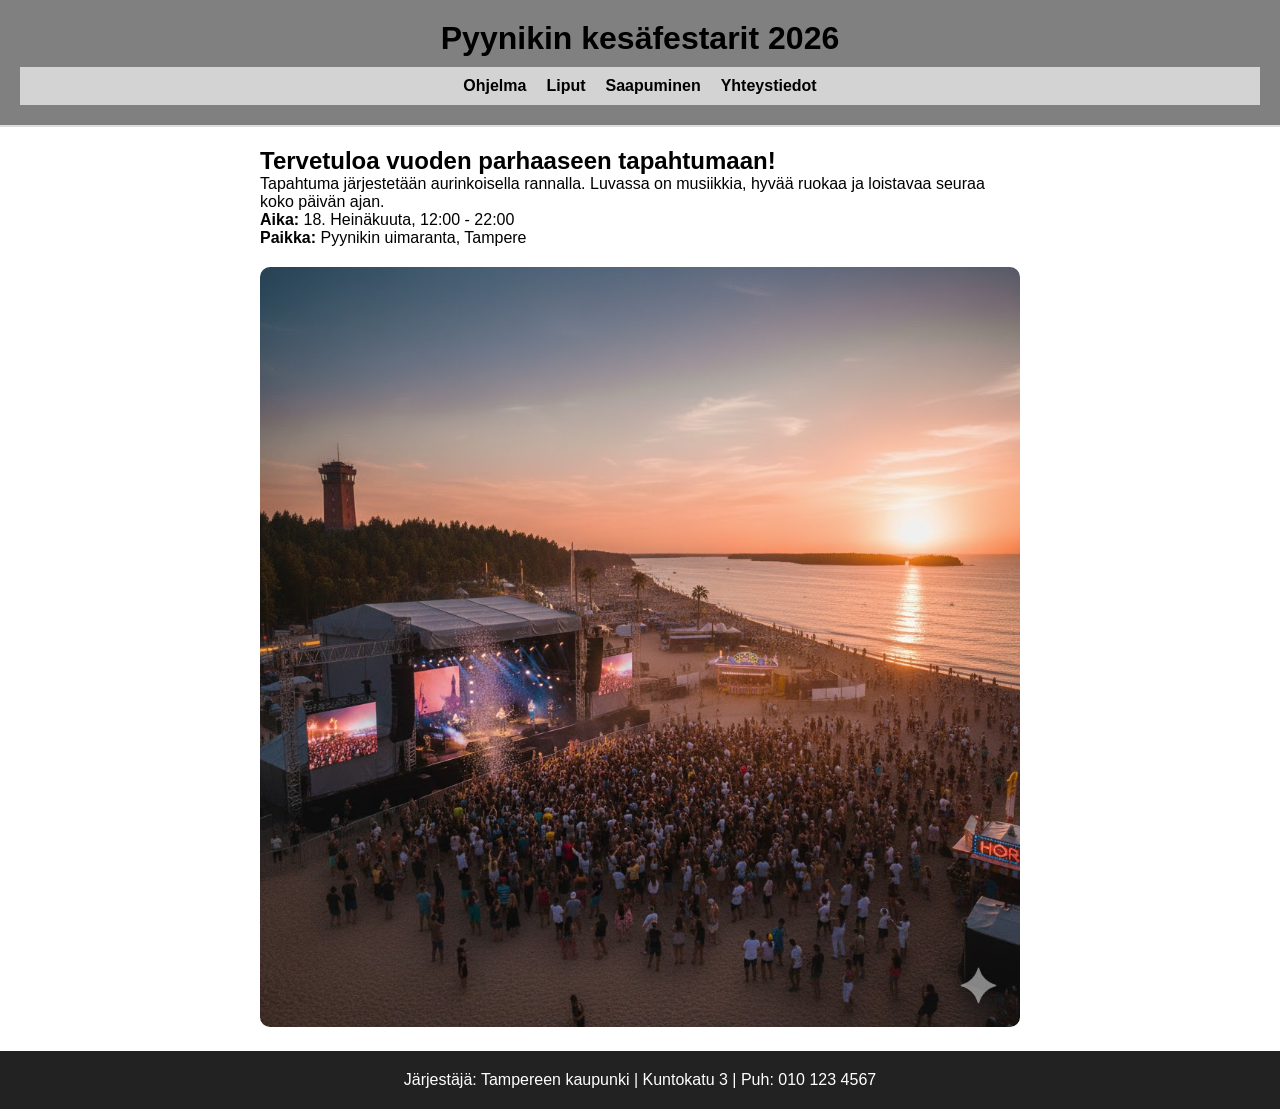
<file: index.html>
<!DOCTYPE html>
<html lang="fi">
<head>
    <meta charset="UTF-8">
    <meta name="viewport" content="width=device-width, initial-scale=1.0">
    <title>Flexbox</title>
    <link rel="stylesheet" href="Flexbox/flexboxstyle.css">
</head>
<body>

    <header class="site-header">
        <h1>Pyynikin kesäfestarit 2026</h1>
        <nav class="main-nav">
            <ul>
                <li><a href=>Ohjelma</a></li>
                <li><a href=>Liput</a></li>
                <li><a href=>Saapuminen</a></li>
                <li><a href=>Yhteystiedot</a></li>
            </ul>
        </nav>
    </header>

    <main class="content">
        <section class="event-info">
            <h2>Tervetuloa vuoden parhaaseen tapahtumaan!</h2>
            <p>Tapahtuma järjestetään aurinkoisella rannalla. Luvassa on musiikkia, hyvää ruokaa ja loistavaa seuraa koko päivän ajan.</p>
            
            <div class="details">
                <p><strong>Aika:</strong> 18. Heinäkuuta, 12:00 - 22:00</p>
                <p><strong>Paikka:</strong> Pyynikin uimaranta, Tampere</p>
            </div>

            <div class="tapahtumakuva">
                <img src="Flexbox/images/kesafestarit.jpg" alt="Tapahtumakuva">
            </div>
        </section>
    </main>

    <footer class="site-footer">
        <p>Järjestäjä: Tampereen kaupunki | Kuntokatu 3 | Puh: 010 123 4567</p>
    </footer>

</body>
</html>
</file>
<file: Flexbox/flexboxstyle.css>
* {
    margin: 0;
    padding: 0;
    box-sizing: border-box;
}

body {
    display: flex;
    flex-direction: column;
    min-height: 100vh;
    font-family: Arial, sans-serif;
}

.content {
    flex: 1;
    padding: 20px;
    max-width: 800px;
    margin: 0 auto;
}


.main-nav ul {
    display: flex;
    list-style: none;
    background-color: lightgray;
    padding: 10px;
    margin-top: 10px;
    justify-content: center;
    gap: 20px;
}

.main-nav a {
    color: black;
    text-decoration: none;
    font-weight: bold;
}

header {
    background-color: grey;
    padding: 20px;
    text-align: center;
    border-bottom: 2px solid #ddd;
}

.tapahtumakuva img {
    max-width: 100%;
    height: auto;
    margin-top: 20px;
    border-radius: 10px;
}

footer {
    background-color: #222;
    color: white;
    padding: 20px;
    text-align: center;
}
</file>
